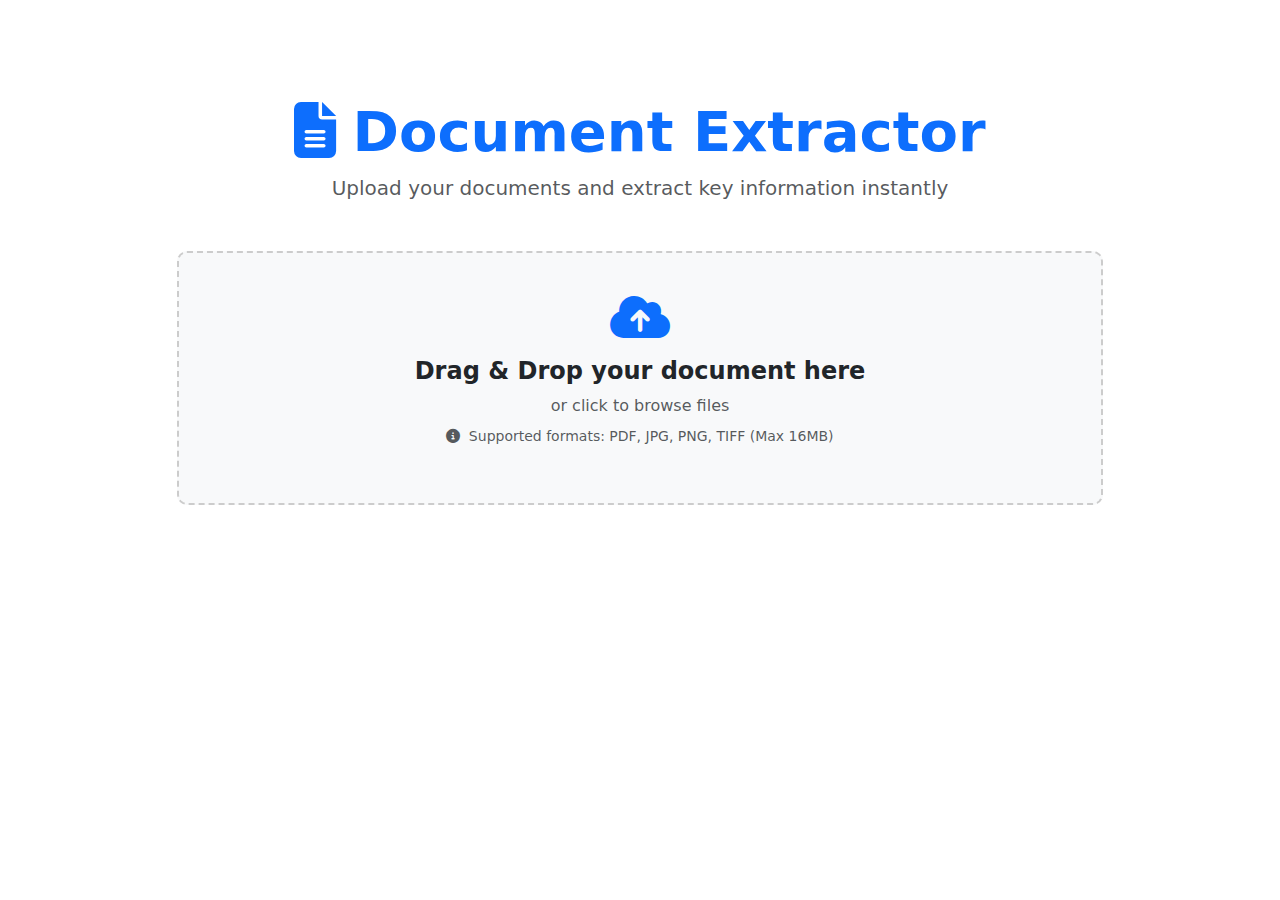
<file: templates/index.html>
<!DOCTYPE html>
<html lang="en">
<head>
    <meta charset="UTF-8">
    <meta name="viewport" content="width=device-width, initial-scale=1.0">
    <title>Advanced Document Extractor</title>
    <link rel="stylesheet" href="/static/styles.css">
    <link href="https://cdn.jsdelivr.net/npm/bootstrap@5.3.0/dist/css/bootstrap.min.css" rel="stylesheet">
    <link href="https://cdnjs.cloudflare.com/ajax/libs/font-awesome/6.4.0/css/all.min.css" rel="stylesheet">
    <style>
        .upload-area {
            border: 2px dashed #ccc;
            border-radius: 10px;
            padding: 40px;
            text-align: center;
            cursor: pointer;
            transition: all 0.3s ease;
            background: #f8f9fa;
        }
        
        .upload-area:hover {
            border-color: #0d6efd;
            background: #e3f2fd;
        }
        
        .upload-area.dragover {
            border-color: #0d6efd;
            background: #e3f2fd;
            transform: scale(1.02);
        }
        
        .result-card {
            display: none;
            margin-top: 20px;
            animation: fadeIn 0.5s ease-in;
        }
        
        @keyframes fadeIn {
            from { opacity: 0; transform: translateY(20px); }
            to { opacity: 1; transform: translateY(0); }
        }
        
        .field-item {
            background: #f8f9fa;
            border-left: 4px solid #007bff;
            padding: 12px 16px;
            margin-bottom: 10px;
            border-radius: 0 6px 6px 0;
        }
        
        .field-label {
            font-weight: 600;
            color: #495057;
        }
        
        .field-value {
            color: #212529;
            word-break: break-word;
        }
        
        .extracted-text-container {
            background: #f1f3f4;
            border: 1px solid #dee2e6;
            border-radius: 8px;
            padding: 16px;
            margin-top: 20px;
            max-height: 300px;
            overflow-y: auto;
        }
        
        .extracted-text {
            font-family: 'Courier New', monospace;
            font-size: 14px;
            line-height: 1.5;
            white-space: pre-wrap;
            color: #495057;
        }
        
        .nav-tabs .nav-link {
            border: none;
            border-bottom: 2px solid transparent;
            color: #6c757d;
            font-weight: 500;
        }
        
        .nav-tabs .nav-link.active {
            background: none;
            border-bottom-color: #007bff;
            color: #007bff;
        }
        
        .copy-btn {
            position: absolute;
            top: 10px;
            right: 10px;
            opacity: 0.7;
        }
        
        .copy-btn:hover {
            opacity: 1;
        }
        
        .doc-type-badge {
            font-size: 0.9em;
            padding: 8px 16px;
        }
        
        .progress-container {
            margin: 20px 0;
        }
        
        .file-info {
            background: #e9ecef;
            padding: 10px 15px;
            border-radius: 6px;
            margin-bottom: 15px;
            font-size: 14px;
        }
    </style>
</head>
<body>
    <div class="container py-5">
        <div class="text-center mb-5">
            <h1 class="display-4 fw-bold text-primary">
                <i class="fas fa-file-alt me-3"></i>Document Extractor
            </h1>
            <p class="lead text-muted">Upload your documents and extract key information instantly</p>
        </div>
        
        <div class="row justify-content-center">
            <div class="col-lg-10">
                <div id="uploadArea" class="upload-area">
                    <i class="fas fa-cloud-upload-alt fa-3x text-primary mb-3"></i>
                    <h4 class="fw-bold">Drag & Drop your document here</h4>
                    <p class="text-muted mb-2">or click to browse files</p>
                    <p class="small text-muted">
                        <i class="fas fa-info-circle me-1"></i>
                        Supported formats: PDF, JPG, PNG, TIFF (Max 16MB)
                    </p>
                    <input type="file" id="documentInput" class="d-none" accept=".pdf,.jpg,.jpeg,.png,.tiff">
                </div>
                
                <div id="fileInfo" class="file-info d-none">
                    <i class="fas fa-file me-2"></i>
                    <span id="fileName"></span> 
                    <span class="text-muted">(<span id="fileSize"></span>)</span>
                </div>
                
                <div id="progressContainer" class="progress-container d-none">
                    <div class="d-flex justify-content-between align-items-center mb-2">
                        <span class="small text-muted">Processing document...</span>
                        <span id="progressText" class="small text-muted">0%</span>
                    </div>
                    <div class="progress">
                        <div id="progressBar" class="progress-bar progress-bar-striped progress-bar-animated bg-primary" 
                             role="progressbar" style="width: 0%"></div>
                    </div>
                </div>
                
                <div id="resultCard" class="card result-card shadow">
                    <div class="card-header bg-primary text-white">
                        <div class="d-flex justify-content-between align-items-center">
                            <h5 class="mb-0">
                                <i class="fas fa-check-circle me-2"></i>
                                Extraction Results
                            </h5>
                            <span id="docTypeBadge" class="badge bg-light text-primary doc-type-badge"></span>
                        </div>
                    </div>
                    <div class="card-body">
                        <ul class="nav nav-tabs" id="resultTabs" role="tablist">
                            <li class="nav-item" role="presentation">
                                <button class="nav-link active" id="fields-tab" data-bs-toggle="tab" 
                                        data-bs-target="#fields-content" type="button" role="tab" 
                                        aria-controls="fields-content" aria-selected="true">
                                    <i class="fas fa-list me-2"></i>Extracted Fields
                                </button>
                            </li>
                            <li class="nav-item" role="presentation">
                                <button class="nav-link" id="text-tab" data-bs-toggle="tab" 
                                        data-bs-target="#text-content" type="button" role="tab" 
                                        aria-controls="text-content" aria-selected="false">
                                    <i class="fas fa-file-text me-2"></i>Raw Text
                                </button>
                            </li>
                        </ul>
                        
                        <div class="tab-content mt-3" id="resultTabContent">
                            <div class="tab-pane fade show active" id="fields-content" role="tabpanel" 
                                 aria-labelledby="fields-tab">
                                <div id="extractedFields"></div>
                            </div>
                            <div class="tab-pane fade" id="text-content" role="tabpanel" 
                                 aria-labelledby="text-tab">
                                <div class="extracted-text-container position-relative">
                                    <button class="btn btn-sm btn-outline-secondary copy-btn" 
                                            onclick="copyExtractedText()" title="Copy to clipboard">
                                        <i class="fas fa-copy"></i>
                                    </button>
                                    <div id="extractedText" class="extracted-text"></div>
                                </div>
                            </div>
                        </div>
                    </div>
                </div>
                
                <div id="errorAlert" class="alert alert-danger mt-3 d-none" role="alert">
                    <i class="fas fa-exclamation-circle me-2"></i>
                    <span id="errorMessage"></span>
                </div>
            </div>
        </div>
    </div>

    <script src="https://cdn.jsdelivr.net/npm/bootstrap@5.3.0/dist/js/bootstrap.bundle.min.js"></script>
    <script>
        document.addEventListener('DOMContentLoaded', function() {
            const uploadArea = document.getElementById('uploadArea');
            const fileInput = document.getElementById('documentInput');
            const fileInfo = document.getElementById('fileInfo');
            const fileName = document.getElementById('fileName');
            const fileSize = document.getElementById('fileSize');
            const progressContainer = document.getElementById('progressContainer');
            const progressBar = document.getElementById('progressBar');
            const progressText = document.getElementById('progressText');
            const resultCard = document.getElementById('resultCard');
            const docTypeBadge = document.getElementById('docTypeBadge');
            const extractedFields = document.getElementById('extractedFields');
            const extractedText = document.getElementById('extractedText');
            const errorAlert = document.getElementById('errorAlert');
            const errorMessage = document.getElementById('errorMessage');
            
            // Handle drag and drop
            uploadArea.addEventListener('click', () => fileInput.click());
            
            uploadArea.addEventListener('dragover', (e) => {
                e.preventDefault();
                uploadArea.classList.add('dragover');
            });
            
            uploadArea.addEventListener('dragleave', (e) => {
                e.preventDefault();
                uploadArea.classList.remove('dragover');
            });
            
            uploadArea.addEventListener('drop', (e) => {
                e.preventDefault();
                uploadArea.classList.remove('dragover');
                
                if (e.dataTransfer.files.length) {
                    fileInput.files = e.dataTransfer.files;
                    handleFileUpload();
                }
            });
            
            fileInput.addEventListener('change', handleFileUpload);
            
            function formatFileSize(bytes) {
                if (bytes === 0) return '0 Bytes';
                const k = 1024;
                const sizes = ['Bytes', 'KB', 'MB', 'GB'];
                const i = Math.floor(Math.log(bytes) / Math.log(k));
                return parseFloat((bytes / Math.pow(k, i)).toFixed(2)) + ' ' + sizes[i];
            }
            
            function handleFileUpload() {
                if (!fileInput.files.length) return;
                
                const file = fileInput.files[0];
                
                // Validate file size
                if (file.size > 16 * 1024 * 1024) {
                    showError('File size exceeds 16MB limit. Please choose a smaller file.');
                    return;
                }
                
                // Show file info
                fileName.textContent = file.name;
                fileSize.textContent = formatFileSize(file.size);
                fileInfo.classList.remove('d-none');
                
                const formData = new FormData();
                formData.append('document', file);
                
                // Reset UI
                resultCard.style.display = 'none';
                errorAlert.classList.add('d-none');
                
                // Show progress
                progressContainer.classList.remove('d-none');
                progressBar.style.width = '0%';
                progressText.textContent = '0%';
                
                // Simulate progress
                let progress = 0;
                const progressInterval = setInterval(() => {
                    progress += Math.random() * 15;
                    if (progress > 90) {
                        clearInterval(progressInterval);
                        progress = 90;
                    }
                    progressBar.style.width = `${progress}%`;
                    progressText.textContent = `${Math.round(progress)}%`;
                }, 300);
                
                // Send to server
                fetch('/upload', {
                    method: 'POST',
                    body: formData
                })
                .then(response => response.json())
                .then(data => {
                    clearInterval(progressInterval);
                    progressBar.style.width = '100%';
                    progressText.textContent = '100%';
                    
                    if (data.error) {
                        throw new Error(data.error);
                    }
                    
                    // Display results
                    displayResults(data);
                    
                    // Hide progress after delay
                    setTimeout(() => {
                        progressContainer.classList.add('d-none');
                    }, 1000);
                })
                .catch(error => {
                    clearInterval(progressInterval);
                    progressContainer.classList.add('d-none');
                    showError(error.message);
                });
            }
            
            function displayResults(data) {
                // Set document type
                docTypeBadge.textContent = data.doc_type;
                
                // Display extracted fields
                let fieldsHtml = '';
                if (data.fields && Object.keys(data.fields).length > 0) {
                    for (const [key, value] of Object.entries(data.fields)) {
                        fieldsHtml += `
                            <div class="field-item">
                                <div class="field-label">${key}</div>
                                <div class="field-value">${value}</div>
                            </div>
                        `;
                    }
                } else {
                    fieldsHtml = '<div class="text-muted text-center py-3">No fields extracted</div>';
                }
                extractedFields.innerHTML = fieldsHtml;
                
                // Display extracted text
                if (data.extracted_text) {
                    extractedText.textContent = data.extracted_text;
                } else {
                    extractedText.textContent = 'No text extracted from the document.';
                }
                
                // Show result card
                resultCard.style.display = 'block';
                
                // Scroll to results
                resultCard.scrollIntoView({ behavior: 'smooth', block: 'start' });
            }
            
            function showError(message) {
                errorMessage.textContent = message;
                errorAlert.classList.remove('d-none');
                fileInfo.classList.add('d-none');
                
                // Scroll to error
                errorAlert.scrollIntoView({ behavior: 'smooth' });
            }
        });
        
        function copyExtractedText() {
            const textElement = document.getElementById('extractedText');
            const text = textElement.textContent;
            
            navigator.clipboard.writeText(text).then(() => {
                // Show success feedback
                const copyBtn = document.querySelector('.copy-btn');
                const originalHTML = copyBtn.innerHTML;
                copyBtn.innerHTML = '<i class="fas fa-check"></i>';
                copyBtn.classList.remove('btn-outline-secondary');
                copyBtn.classList.add('btn-success');
                
                setTimeout(() => {
                    copyBtn.innerHTML = originalHTML;
                    copyBtn.classList.remove('btn-success');
                    copyBtn.classList.add('btn-outline-secondary');
                }, 2000);
            }).catch(() => {
                // Fallback for older browsers
                const textArea = document.createElement('textarea');
                textArea.value = text;
                document.body.appendChild(textArea);
                textArea.select();
                document.execCommand('copy');
                document.body.removeChild(textArea);
                
                alert('Text copied to clipboard!');
            });
        }
    </script>
</body>
</html>
</file>
<file: static/styles.css>
body {
    font-family: Arial, sans-serif;
    background-color: #f7f9fb;
    text-align: center;
    padding: 50px;
    color: #333;
}

form {
    margin-top: 30px;
}

input,
button {
    padding: 10px 15px;
    font-size: 16px;
    margin: 10px;
    border: 1px solid #ccc;
    border-radius: 6px;
}

button {
    background-color: #007bff;
    color: white;
    border: none;
    transition: background-color 0.3s ease;
}

button:hover {
    background-color: #0056b3;
}

ul {
    text-align: left;
    display: inline-block;
    margin-top: 30px;
    padding: 20px;
    background: #fff;
    border-radius: 12px;
    box-shadow: 0 4px 20px rgba(0, 0, 0, 0.1);
    min-width: 300px;
}

ul li {
    font-size: 18px;
    padding: 8px 0;
    border-bottom: 1px solid #eee;
}

ul li:last-child {
    border-bottom: none;
}

h2 {
    color: #444;
    margin-top: 40px;
}

h3 {
    margin-top: 20px;
    color: #666;
}

.upload-area {
    border: 2px dashed #ccc;
    padding: 2rem;
    text-align: center;
    cursor: pointer;
    transition: all 0.3s;
}

.upload-area:hover {
    border-color: #0d6efd;
    background: #f8f9fa;
}

.result-card {
    display: none;
    margin-top: 2rem;
}

.progress {
    height: 20px;
    margin: 1rem 0;
}
</file>
